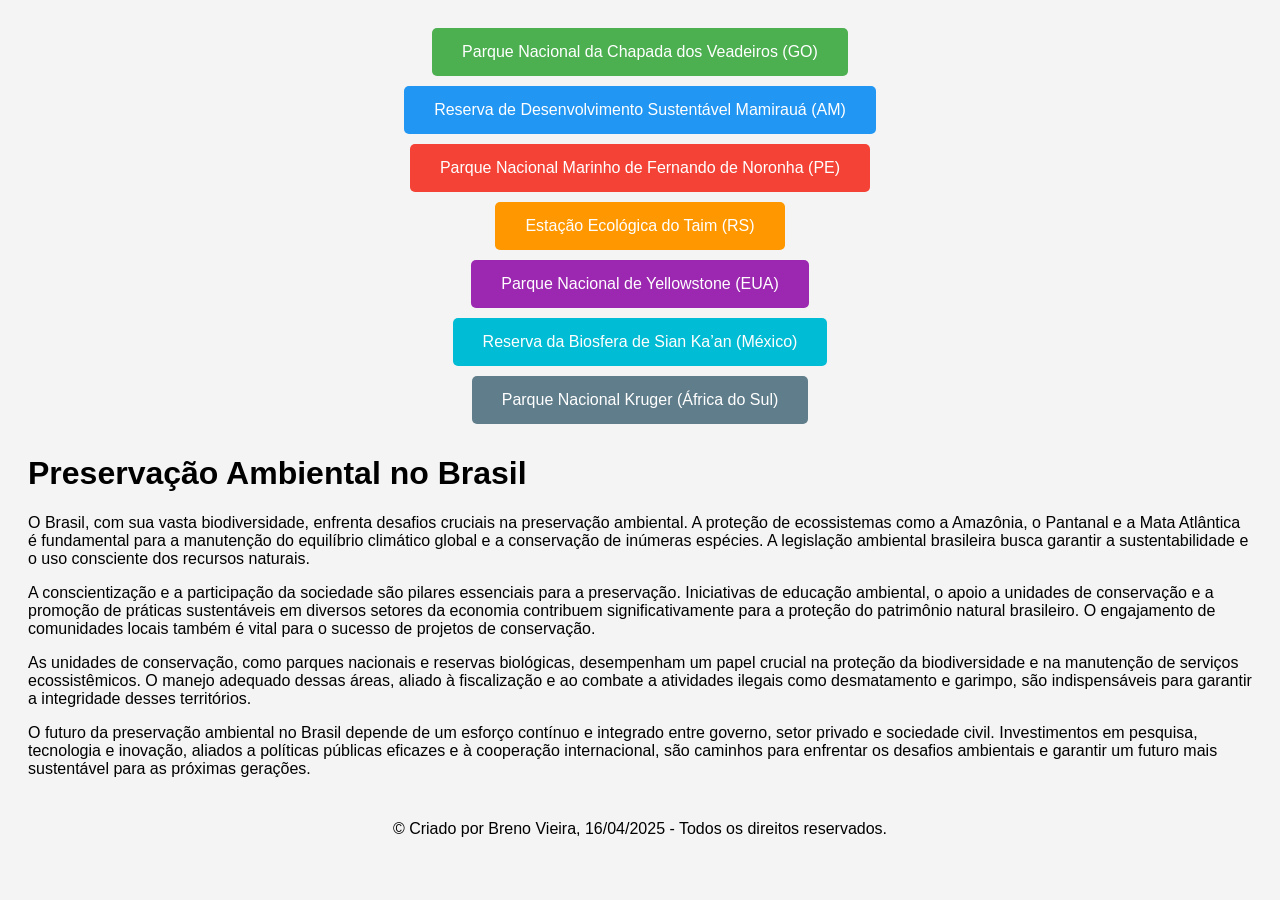
<file: index.html>
<!DOCTYPE html>
<html lang="pt-BR">
<head>
    <meta charset="UTF-8">
    <title>Parques e Reservas</title>
    <style>
        body {
            font-family: sans-serif;
            display: flex;
            flex-direction: column;
            align-items: center;
            gap: 10px;
            padding: 20px;
            background-color: #f4f4f4;
        }
        .botao {
            display: inline-block;
            padding: 15px 30px;
            border: none;
            border-radius: 5px;
            text-decoration: none;
            color: white;
            font-size: 16px;
            cursor: pointer;
            transition: background-color 0.3s ease;
        }
        .botao:hover {
            opacity: 0.8;
        }
    </style>
</head>
<body>

    <a href="https://www.icmbio.gov.br/parnachapadadosveadeiros" target="_blank" class="botao" style="background-color: #4CAF50;">Parque Nacional da Chapada dos Veadeiros (GO)</a>
    <a href="https://mamiraua.org.br" target="_blank" class="botao" style="background-color: #2196F3;">Reserva de Desenvolvimento Sustentável Mamirauá (AM)</a>
    <a href="https://www.icmbio.gov.br/parnafernandodenoronha" target="_blank" class="botao" style="background-color: #f44336;">Parque Nacional Marinho de Fernando de Noronha (PE)</a>
    <a href="https://www.icmbio.gov.br/eecotaim" target="_blank" class="botao" style="background-color: #ff9800;">Estação Ecológica do Taim (RS)</a>
    <a href="https://www.nps.gov/yell" target="_blank" class="botao" style="background-color: #9c27b0;">Parque Nacional de Yellowstone (EUA)</a>
    <a href="https://whc.unesco.org/en/list/410" target="_blank" class="botao" style="background-color: #00BCD4;">Reserva da Biosfera de Sian Ka’an (México)</a>
    <a href="https://www.sanparks.org/parks/kruger" target="_blank" class="botao" style="background-color: #607D8B;">Parque Nacional Kruger (África do Sul)</a>

    <main>
        <h1>Preservação Ambiental no Brasil</h1>
        
        <p>
        O Brasil, com sua vasta biodiversidade, enfrenta desafios cruciais na preservação ambiental. A proteção de ecossistemas como a Amazônia, o Pantanal e a Mata Atlântica é fundamental para a manutenção do equilíbrio climático global e a conservação de inúmeras espécies. A legislação ambiental brasileira busca garantir a sustentabilidade e o uso consciente dos recursos naturais.
        </p>
        
        <p>
        A conscientização e a participação da sociedade são pilares essenciais para a preservação. Iniciativas de educação ambiental, o apoio a unidades de conservação e a promoção de práticas sustentáveis em diversos setores da economia contribuem significativamente para a proteção do patrimônio natural brasileiro. O engajamento de comunidades locais também é vital para o sucesso de projetos de conservação.
        </p>
        
        <p>
        As unidades de conservação, como parques nacionais e reservas biológicas, desempenham um papel crucial na proteção da biodiversidade e na manutenção de serviços ecossistêmicos. O manejo adequado dessas áreas, aliado à fiscalização e ao combate a atividades ilegais como desmatamento e garimpo, são indispensáveis para garantir a integridade desses territórios.
        </p>
        
        <p>
        O futuro da preservação ambiental no Brasil depende de um esforço contínuo e integrado entre governo, setor privado e sociedade civil. Investimentos em pesquisa, tecnologia e inovação, aliados a políticas públicas eficazes e à cooperação internacional, são caminhos para enfrentar os desafios ambientais e garantir um futuro mais sustentável para as próximas gerações.
        </p>
        </main>
        
        <footer>
        <p>&copy; Criado por Breno Vieira, 16/04/2025 - Todos os direitos reservados.</p>
        </footer>
</body>
</html>
</file>
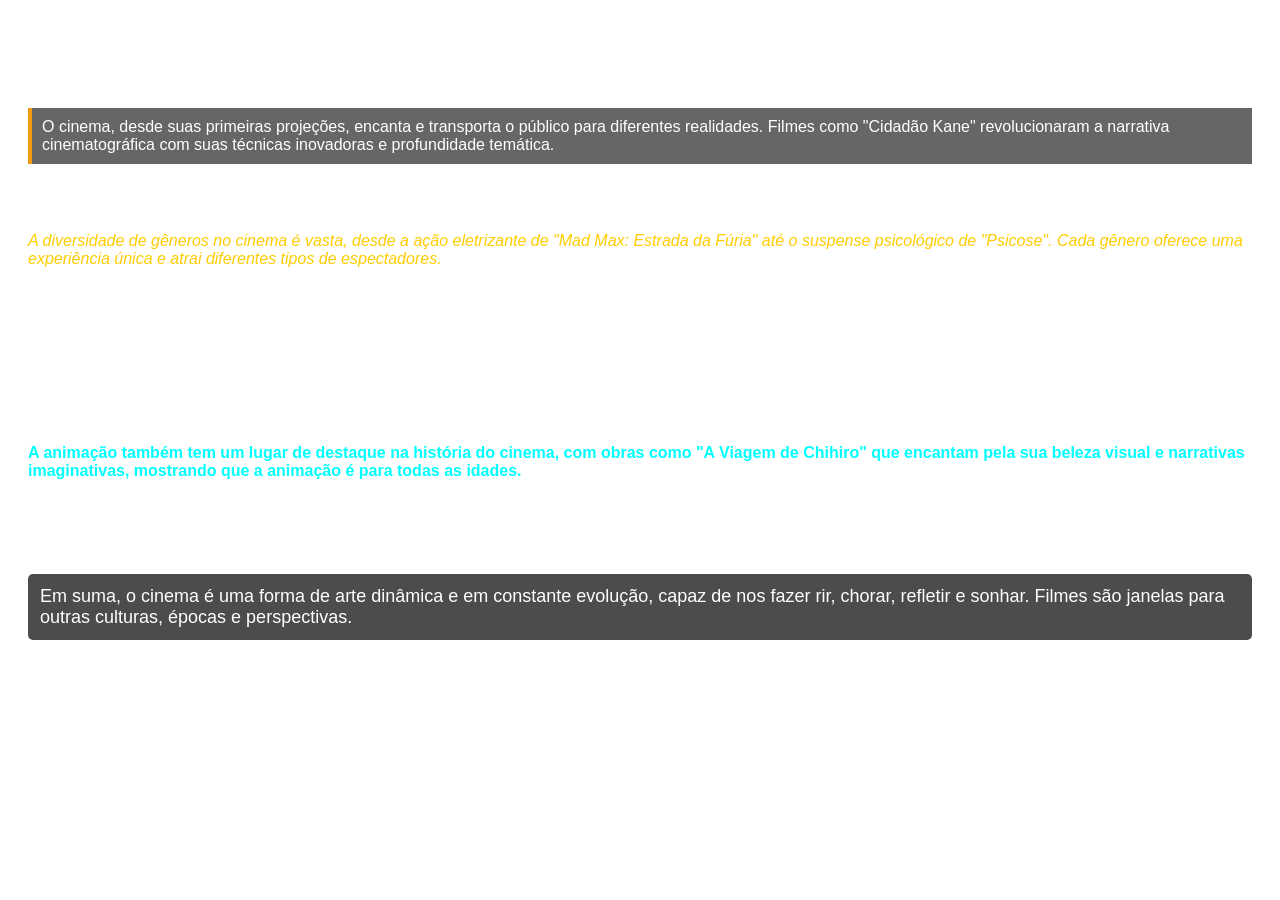
<file: mundo_do_cinema/index.html>
<!DOCTYPE html>
<html lang="pt-br">
<head>
    <meta charset="UTF-8">
    <meta name="viewport" content="width=device-width, initial-scale=1.0">
    <title>Mundo do Cinema</title>
    <link rel="stylesheet" href="style.css">
</head>

<body>
    <h1>A Sétima Arte em Detalhes</h1>

    <p id="paragrafo1">O cinema, desde suas primeiras projeções, encanta e transporta o público para diferentes realidades. Filmes como "Cidadão Kane" revolucionaram a narrativa cinematográfica com suas técnicas inovadoras e profundidade temática.</p>

    <h2>Explorando Gêneros Cinematográficos</h2>

    <p id="paragrafo2">A diversidade de gêneros no cinema é vasta, desde a ação eletrizante de "Mad Max: Estrada da Fúria" até o suspense psicológico de "Psicose". Cada gênero oferece uma experiência única e atrai diferentes tipos de espectadores.</p>

    <h3>Clássicos Atemporais</h3>

    <p id="paragrafo3">Alguns filmes transcendem gerações, tornando-se verdadeiros clássicos. "O Poderoso Chefão", com sua trama complexa e atuações memoráveis, continua a ser uma referência no mundo do cinema.</p>

    <h4>O Impacto da Animação</h4>

    <p id="paragrafo4">A animação também tem um lugar de destaque na história do cinema, com obras como "A Viagem de Chihiro" que encantam pela sua beleza visual e narrativas imaginativas, mostrando que a animação é para todas as idades.</p>

    <p id="paragrafo5">Os avanços tecnológicos têm transformado a produção cinematográfica, com filmes como "Avatar" utilizando efeitos visuais impressionantes que abrem novas possibilidades para a criação de mundos fantásticos e experiências imersivas.</p>

    <p id="paragrafo6">Em suma, o cinema é uma forma de arte dinâmica e em constante evolução, capaz de nos fazer rir, chorar, refletir e sonhar. Filmes são janelas para outras culturas, épocas e perspectivas.</p>
</body>
</html>
</file>
<file: mundo_do_cinema/style.css>
body {
    background-image: url('https://media.istockphoto.com/id/183381310/pt/foto/c%C3%B3digo-html.jpg?s=1024x1024&w=is&k=20&c=VTfvaCiPfihdI2SqoMEGin9FE3JhMBx6CSfiapiQtUQ=');
    background-size: cover;
    background-repeat: no-repeat;
    background-attachment: fixed;
    color: #fff;
    font-family: Arial, sans-serif;
    padding: 20px;
}

#paragrafo1 {
    background-color: rgba(0, 0, 0, 0.6);
    padding: 10px;
    border-left: 4px solid #f39c12;
}

#paragrafo2 {
    color: #ffcc00;
    font-style: italic;
}

#paragrafo3 {
    background-color: rgba(255, 255, 255, 0.2);
    padding: 10px;
    border-radius: 8px;
}

#paragrafo4 {
    font-weight: bold;
    color: #00ffff;
}

#paragrafo5 {
    border: 2px dashed #ffffff;
    padding: 10px;
}

#paragrafo6 {
    background-color: rgba(0, 0, 0, 0.7);
    padding: 12px;
    font-size: 18px;
    border-radius: 5px;
}
</file>
